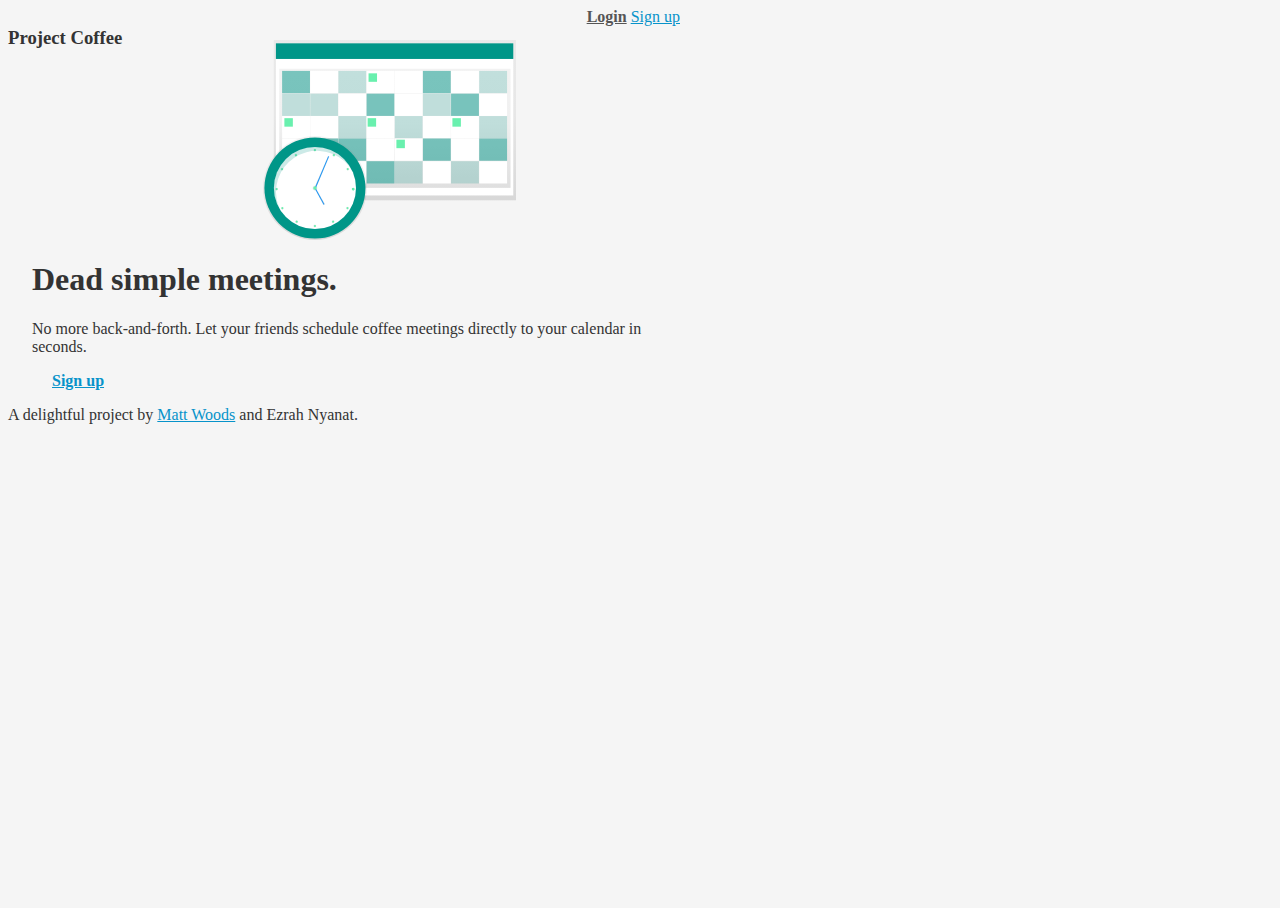
<file: index.html>
<!DOCTYPE html>
<html lang="en">

<head>
  <meta charset="UTF-8">
  <meta name="viewport" content="width=device-width, initial-scale=1.0">
  <meta http-equiv="X-UA-Compatible" content="ie=edge">
  <title>Project Coffee ☕</title>
  <link rel="stylesheet" href="https://stackpath.bootstrapcdn.com/bootstrap/4.1.2/css/bootstrap.min.css" integrity="sha384-Smlep5jCw/wG7hdkwQ/Z5nLIefveQRIY9nfy6xoR1uRYBtpZgI6339F5dgvm/e9B"
    crossorigin="anonymous">
  <link rel="stylesheet" href="/css/styles.css">
</head>

<body class="text-center">

  <div class="cover-container d-flex w-100 h-100 p-3 mx-auto flex-column">
    <header class="masthead mb-auto">
      <div class="inner">
        <h3 class="masthead-brand">Project Coffee</h3>
        <nav class="nav nav-masthead justify-content-center">
          <a class="nav-link" href="#">Login</a>
          <a class="btn btn-outline-primary ml-4" href="calendar-access.html">Sign up</a>
        </nav>
      </div>
    </header>

    <main role="main" class="inner cover">
      <div class="svg-wrapper">
        <img src="/assets/calendar.svg" alt="Calendar" height="200px" />
      </div>
      <h1 class="cover-heading">Dead simple meetings.</h1>
      <p class="lead">No more back-and-forth. Let your friends schedule coffee meetings directly to your calendar in seconds.</p>
      <p class="lead">
        <a href="calendar-access.html" class="btn btn-lg btn-primary">Sign up</a>
      </p>
    </main>

    <footer class="mastfoot mt-auto">
      <div class="inner">
        <p>A delightful project by
          <a href="https://mattwoods.io/">Matt Woods</a> and Ezrah Nyanat.
      </div>
    </footer>
  </div>


  <!-- Bootstrap core JavaScript
    ================================================== -->
  <!-- Placed at the end of the document so the pages load faster -->
  <script src="https://code.jquery.com/jquery-3.3.1.slim.min.js" integrity="sha384-q8i/X+965DzO0rT7abK41JStQIAqVgRVzpbzo5smXKp4YfRvH+8abtTE1Pi6jizo"
    crossorigin="anonymous"></script>
</body>

</html>
</file>
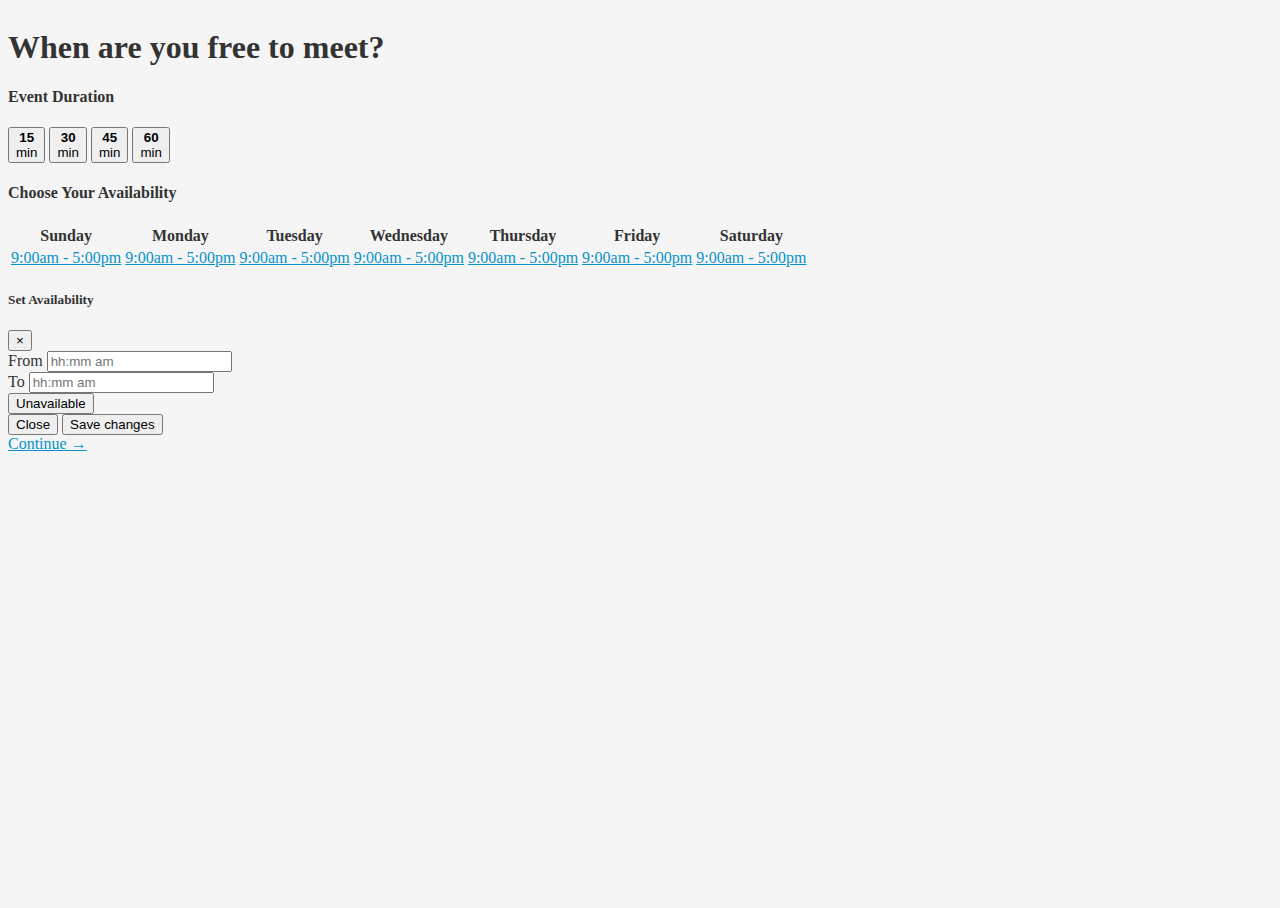
<file: availability.html>
<!DOCTYPE html>
<html>

<head>
  <meta charset="utf-8" />
  <meta http-equiv="X-UA-Compatible" content="IE=edge">
  <title>Grant Calendar Access</title>
  <meta name="viewport" content="width=device-width, initial-scale=1">
  <link rel="stylesheet" href="https://stackpath.bootstrapcdn.com/bootstrap/4.1.2/css/bootstrap.min.css" integrity="sha384-Smlep5jCw/wG7hdkwQ/Z5nLIefveQRIY9nfy6xoR1uRYBtpZgI6339F5dgvm/e9B"
    crossorigin="anonymous">
  <link rel="stylesheet" type="text/css" href="/css/styles.css" />
</head>

<body class="d-flex">
  <div class="container-fluid d-flex justify-content-center align-items-center flex-column">
    <h1>When are you free to meet?</h1>
    <div class="mt-3">
      <h4 class="text-center">Event Duration</h4>
      <button type="button" class="btn btn-outline-primary">
        <b>15</b>
        <br />min
      </button>
      <button type="button" class="btn btn-outline-primary">
        <b>30</b>
        <br />min
      </button>
      <button type="button" class="btn btn-outline-primary">
        <b>45</b>
        <br />min
      </button>
      <button type="button" class="btn btn-outline-primary">
        <b>60</b>
        <br />min
      </button>
    </div>

    <div class="mt-5">
      <h4 class="text-center">Choose Your Availability</h4>
      <div class="table-responsive">
        <table class="table">
          <thead>
            <tr>
              <th scope="col">Sunday</th>
              <th scope="col">Monday</th>
              <th scope="col">Tuesday</th>
              <th scope="col">Wednesday</th>
              <th scope="col">Thursday</th>
              <th scope="col">Friday</th>
              <th scope="col">Saturday</th>
            </tr>
          </thead>
          <tbody>
            <tr>
              <td scope="row">
                <a href="#" data-toggle="modal" data-target="#editModal" data-day="Sunday">9:00am - 5:00pm</a>
              </td>
              <td>
                <a href="#" data-toggle="modal" data-target="#editModal" data-day="Monday">9:00am - 5:00pm</a>
              </td>
              <td>
                <a href="#" data-toggle="modal" data-target="#editModal" data-day="Tuesday">9:00am - 5:00pm</a>
              </td>
              <td>
                <a href="#" data-toggle="modal" data-target="#editModal" data-day="Wednesday">9:00am - 5:00pm</a>
              </td>
              <td>
                <a href="#" data-toggle="modal" data-target="#editModal" data-day="Thursday">9:00am - 5:00pm</a>
              </td>
              <td>
                <a href="#" data-toggle="modal" data-target="#editModal" data-day="Friday">9:00am - 5:00pm</a>
              </td>
              <td>
                <a href="#" data-toggle="modal" data-target="#editModal" data-day="Saturday">9:00am - 5:00pm</a>
              </td>
            </tr>
          </tbody>
        </table>
      </div>
    </div>

    <!-- Modal -->
    <div class="modal fade" id="editModal" tabindex="-1" role="dialog" aria-labelledby="editModal" aria-hidden="true">
      <div class="modal-dialog" role="document">
        <div class="modal-content">
          <div class="modal-header">
            <h5 class="modal-title" id="exampleModalLabel">Set Availability</h5>
            <button type="button" class="close" data-dismiss="modal" aria-label="Close">
              <span aria-hidden="true">&times;</span>
            </button>
          </div>
          <div class="modal-body">
            <form>
              <div class="form-row mb-3">
                <div class="col">
                  <label for="from-time">From</label>
                  <input type="text" id="from-time" class="form-control" placeholder="hh:mm am">
                </div>
                <div class="col">
                  <label for="to-time">To</label>
                  <input type="text" id="to-time" class="form-control" placeholder="hh:mm am">
                </div>
              </div>
              <button class="btn btn-outline-secondary">Unavailable</button>
            </form>
          </div>
          <div class="modal-footer">
            <button type="button" class="btn btn-secondary" data-dismiss="modal">Close</button>
            <button type="button" class="btn btn-primary">Save changes</button>
          </div>
        </div>
      </div>
    </div>

    <a href="location.html" class="btn btn-lg btn-primary">Continue &rarr;</a>

  </div>
  <script src="https://code.jquery.com/jquery-3.3.1.slim.min.js" integrity="sha384-q8i/X+965DzO0rT7abK41JStQIAqVgRVzpbzo5smXKp4YfRvH+8abtTE1Pi6jizo"
    crossorigin="anonymous"></script>
  <script src="https://cdnjs.cloudflare.com/ajax/libs/popper.js/1.14.3/umd/popper.min.js" integrity="sha384-ZMP7rVo3mIykV+2+9J3UJ46jBk0WLaUAdn689aCwoqbBJiSnjAK/l8WvCWPIPm49"
    crossorigin="anonymous"></script>
  <script src="https://stackpath.bootstrapcdn.com/bootstrap/4.1.2/js/bootstrap.min.js" integrity="sha384-o+RDsa0aLu++PJvFqy8fFScvbHFLtbvScb8AjopnFD+iEQ7wo/CG0xlczd+2O/em"
    crossorigin="anonymous"></script>

  <script>
    $('#editModal').on('show.bs.modal', function (event) {
      var link = $(event.relatedTarget) // Button that triggered the modal
      var day = link.data('day') // Extract info from data-* attributes
      var modal = $(this)
      modal.find('.modal-title').text('Set Availability for ' + day)
    })
  </script>
</body>

</html>
</file>
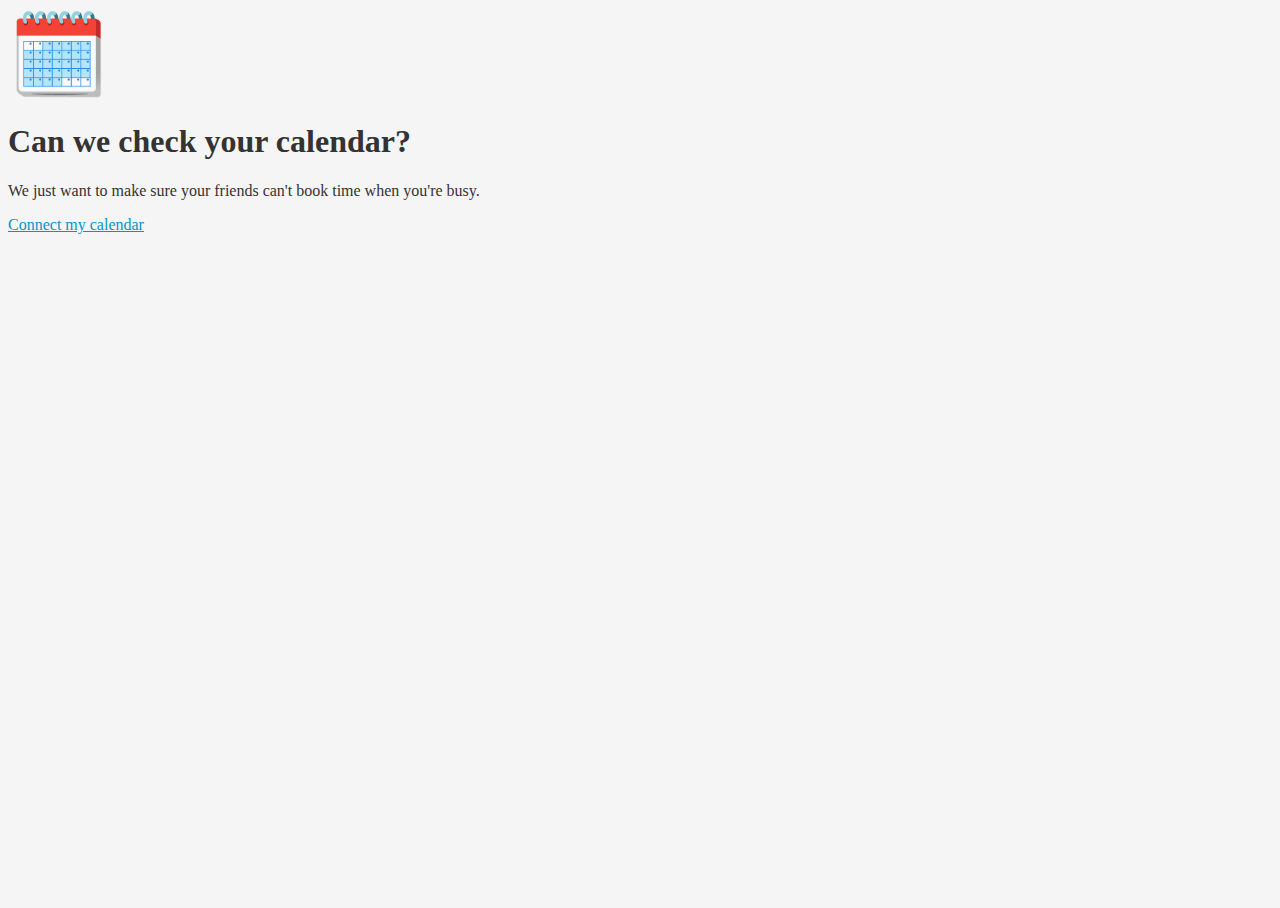
<file: calendar-access.html>
<!DOCTYPE html>
<html>

<head>
  <meta charset="utf-8" />
  <meta http-equiv="X-UA-Compatible" content="IE=edge">
  <title>Grant Calendar Access</title>
  <meta name="viewport" content="width=device-width, initial-scale=1">
  <link rel="stylesheet" href="https://stackpath.bootstrapcdn.com/bootstrap/4.1.2/css/bootstrap.min.css" integrity="sha384-Smlep5jCw/wG7hdkwQ/Z5nLIefveQRIY9nfy6xoR1uRYBtpZgI6339F5dgvm/e9B"
    crossorigin="anonymous">
  <link rel="stylesheet" type="text/css" href="/css/styles.css" />
</head>

<body>
  <div class="container-fluid d-flex justify-content-center align-items-center flex-column">
    <span style="font-size: 5rem">🗓️</span>
    <h1>Can we check your calendar?</h1>
    <p class="lead">We just want to make sure your friends can't book time when you're busy.</p>
    <a class="btn btn-lg btn-primary" href="availability.html">Connect my calendar</a>

  </div>
</body>

</html>
</file>
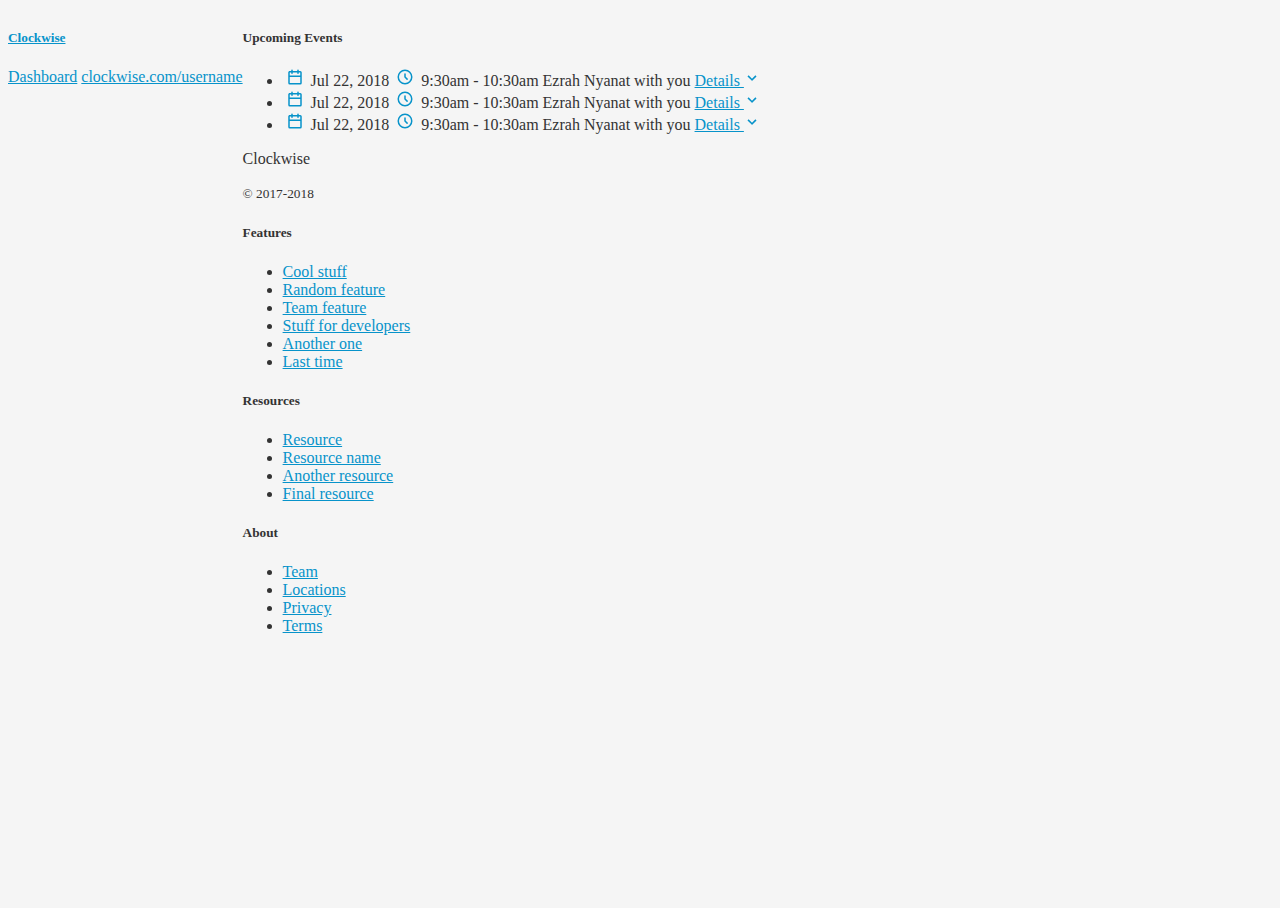
<file: dashboard.html>
<!doctype html>
<html lang="en">

<head>
  <meta charset="utf-8">
  <meta name="viewport" content="width=device-width, initial-scale=1, shrink-to-fit=no">
  <link rel="stylesheet" href="https://stackpath.bootstrapcdn.com/bootstrap/4.1.2/css/bootstrap.min.css" integrity="sha384-Smlep5jCw/wG7hdkwQ/Z5nLIefveQRIY9nfy6xoR1uRYBtpZgI6339F5dgvm/e9B"
    crossorigin="anonymous">
  <link rel="stylesheet" href="/css/styles.css">

  <title>Dashboard</title>

</head>

<body>

  <div class="d-flex flex-column flex-md-row align-items-center p-3 px-md-4 mb-3 bg-white border-bottom box-shadow">
    <h5 class="my-0 mr-md-auto font-weight-normal">
      <a href="/">Clockwise</a>
    </h5>
    <nav class="my-2 my-md-0 mr-md-3">
      <a class="p-2 text-dark" href="/dashboard.html">Dashboard</a>
      <a class="p-2 text-dark" href="/schedule-new-event.html">clockwise.com/username</a>
    </nav>
  </div>

  <div class="container">
    <h5 class="mt-5">Upcoming Events</h5>
    <ul class="list-group list-group-flush">
      <li class="list-group-item mt-2 mb-2">
        <svg style="fill: #0793CA; height: 18px;" xmlns="http://www.w3.org/2000/svg" viewBox="0 0 24 24" width="24" height="24">
          <path class="heroicon-ui" d="M17 4h2a2 2 0 0 1 2 2v14a2 2 0 0 1-2 2H5a2 2 0 0 1-2-2V6c0-1.1.9-2 2-2h2V3a1 1 0 1 1 2 0v1h6V3a1 1 0 0 1 2 0v1zm-2 2H9v1a1 1 0 1 1-2 0V6H5v4h14V6h-2v1a1 1 0 0 1-2 0V6zm4 6H5v8h14v-8z"
          />
        </svg>
        <span class="ml-1">Jul 22, 2018</span>
        <span class="ml-5">
          <svg style="fill: #0793CA; height: 18px;" xmlns="http://www.w3.org/2000/svg" viewBox="0 0 24 24" width="24" height="24">
            <path class="heroicon-ui" d="M12 22a10 10 0 1 1 0-20 10 10 0 0 1 0 20zm0-2a8 8 0 1 0 0-16 8 8 0 0 0 0 16zm1-8.41l2.54 2.53a1 1 0 0 1-1.42 1.42L11.3 12.7A1 1 0 0 1 11 12V8a1 1 0 0 1 2 0v3.59z"
            />
          </svg>
        </span>
        <span class="ml-1">9:30am - 10:30am</span>
        <span class="ml-5">Ezrah Nyanat
          <span class="text-muted">with you</span>
        </span>
        <a href="#" class="ml-5">Details
          <svg style="fill: #0793CA; height: 16px;" xmlns="http://www.w3.org/2000/svg" viewBox="0 0 20 20">
            <path d="M9.293 12.95l.707.707L15.657 8l-1.414-1.414L10 10.828 5.757 6.586 4.343 8z" />
          </svg>
        </a>
      </li>
      <li class="list-group-item mt-2 mb-2">
        <svg style="fill: #0793CA; height: 18px;" xmlns="http://www.w3.org/2000/svg" viewBox="0 0 24 24" width="24" height="24">
          <path class="heroicon-ui" d="M17 4h2a2 2 0 0 1 2 2v14a2 2 0 0 1-2 2H5a2 2 0 0 1-2-2V6c0-1.1.9-2 2-2h2V3a1 1 0 1 1 2 0v1h6V3a1 1 0 0 1 2 0v1zm-2 2H9v1a1 1 0 1 1-2 0V6H5v4h14V6h-2v1a1 1 0 0 1-2 0V6zm4 6H5v8h14v-8z"
          />
        </svg>
        <span class="ml-1">Jul 22, 2018</span>
        <span class="ml-5">
          <svg style="fill: #0793CA; height: 18px;" xmlns="http://www.w3.org/2000/svg" viewBox="0 0 24 24" width="24" height="24">
            <path class="heroicon-ui" d="M12 22a10 10 0 1 1 0-20 10 10 0 0 1 0 20zm0-2a8 8 0 1 0 0-16 8 8 0 0 0 0 16zm1-8.41l2.54 2.53a1 1 0 0 1-1.42 1.42L11.3 12.7A1 1 0 0 1 11 12V8a1 1 0 0 1 2 0v3.59z"
            />
          </svg>
        </span>
        <span class="ml-1">9:30am - 10:30am</span>
        <span class="ml-5">Ezrah Nyanat
          <span class="text-muted">with you</span>
        </span>
        <a href="#" class="ml-5">Details
          <svg style="fill: #0793CA; height: 16px;" xmlns="http://www.w3.org/2000/svg" viewBox="0 0 20 20">
            <path d="M9.293 12.95l.707.707L15.657 8l-1.414-1.414L10 10.828 5.757 6.586 4.343 8z" />
          </svg>
        </a>
      </li>
      <li class="list-group-item mt-2 mb-2">
        <svg style="fill: #0793CA; height: 18px;" xmlns="http://www.w3.org/2000/svg" viewBox="0 0 24 24" width="24" height="24">
          <path class="heroicon-ui" d="M17 4h2a2 2 0 0 1 2 2v14a2 2 0 0 1-2 2H5a2 2 0 0 1-2-2V6c0-1.1.9-2 2-2h2V3a1 1 0 1 1 2 0v1h6V3a1 1 0 0 1 2 0v1zm-2 2H9v1a1 1 0 1 1-2 0V6H5v4h14V6h-2v1a1 1 0 0 1-2 0V6zm4 6H5v8h14v-8z"
          />
        </svg>
        <span class="ml-1">Jul 22, 2018</span>
        <span class="ml-5">
          <svg style="fill: #0793CA; height: 18px;" xmlns="http://www.w3.org/2000/svg" viewBox="0 0 24 24" width="24" height="24">
            <path class="heroicon-ui" d="M12 22a10 10 0 1 1 0-20 10 10 0 0 1 0 20zm0-2a8 8 0 1 0 0-16 8 8 0 0 0 0 16zm1-8.41l2.54 2.53a1 1 0 0 1-1.42 1.42L11.3 12.7A1 1 0 0 1 11 12V8a1 1 0 0 1 2 0v3.59z"
            />
          </svg>
        </span>
        <span class="ml-1">9:30am - 10:30am</span>
        <span class="ml-5">Ezrah Nyanat
          <span class="text-muted">with you</span>
        </span>
        <a href="#" class="ml-5">Details
          <svg style="fill: #0793CA; height: 16px;" xmlns="http://www.w3.org/2000/svg" viewBox="0 0 20 20">
            <path d="M9.293 12.95l.707.707L15.657 8l-1.414-1.414L10 10.828 5.757 6.586 4.343 8z" />
          </svg>
        </a>
      </li>
    </ul>

    <!--FOOTER -->
    <footer class="pt-4 my-md-5 pt-md-5 border-top">
      <div class="row">
        <div class="col-12 col-md">
          <p>Clockwise</p>
          <small class="d-block mb-3 text-muted">&copy; 2017-2018</small>
        </div>
        <div class="col-6 col-md">
          <h5>Features</h5>
          <ul class="list-unstyled text-small">
            <li>
              <a class="text-muted" href="#">Cool stuff</a>
            </li>
            <li>
              <a class="text-muted" href="#">Random feature</a>
            </li>
            <li>
              <a class="text-muted" href="#">Team feature</a>
            </li>
            <li>
              <a class="text-muted" href="#">Stuff for developers</a>
            </li>
            <li>
              <a class="text-muted" href="#">Another one</a>
            </li>
            <li>
              <a class="text-muted" href="#">Last time</a>
            </li>
          </ul>
        </div>
        <div class="col-6 col-md">
          <h5>Resources</h5>
          <ul class="list-unstyled text-small">
            <li>
              <a class="text-muted" href="#">Resource</a>
            </li>
            <li>
              <a class="text-muted" href="#">Resource name</a>
            </li>
            <li>
              <a class="text-muted" href="#">Another resource</a>
            </li>
            <li>
              <a class="text-muted" href="#">Final resource</a>
            </li>
          </ul>
        </div>
        <div class="col-6 col-md">
          <h5>About</h5>
          <ul class="list-unstyled text-small">
            <li>
              <a class="text-muted" href="#">Team</a>
            </li>
            <li>
              <a class="text-muted" href="#">Locations</a>
            </li>
            <li>
              <a class="text-muted" href="#">Privacy</a>
            </li>
            <li>
              <a class="text-muted" href="#">Terms</a>
            </li>
          </ul>
        </div>
      </div>
    </footer>
  </div>

</body>

</html>
</file>
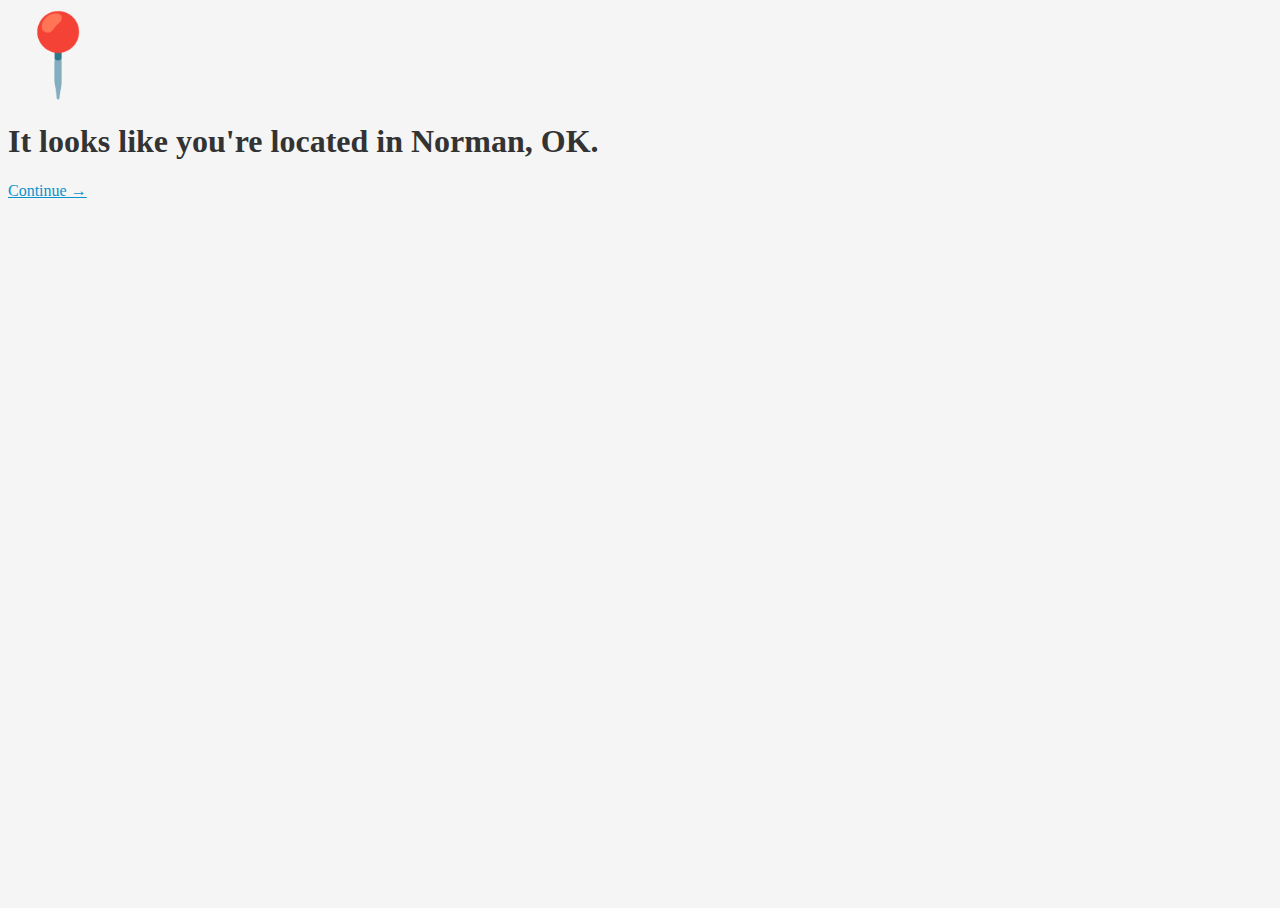
<file: location.html>
<!DOCTYPE html>
<html>

<head>
  <meta charset="utf-8" />
  <meta http-equiv="X-UA-Compatible" content="IE=edge">
  <title>Confirm Location</title>
  <meta name="viewport" content="width=device-width, initial-scale=1">
  <link rel="stylesheet" href="https://stackpath.bootstrapcdn.com/bootstrap/4.1.2/css/bootstrap.min.css" integrity="sha384-Smlep5jCw/wG7hdkwQ/Z5nLIefveQRIY9nfy6xoR1uRYBtpZgI6339F5dgvm/e9B"
    crossorigin="anonymous">
  <link rel="stylesheet" type="text/css" href="/css/styles.css" />
</head>

<body class="d-flex">
  <div class="container-fluid d-flex justify-content-center align-items-center flex-column">
    <span style="font-size: 5rem">📍</span>
    <h1 class="text-center">It looks like you're located in
      <span class="location-input">Norman, OK</span>.
    </h1>
    <a class="btn btn-lg btn-primary mt-5" href="dashboard.html">Continue &rarr;</a>

  </div>
</body>

</html>
</file>
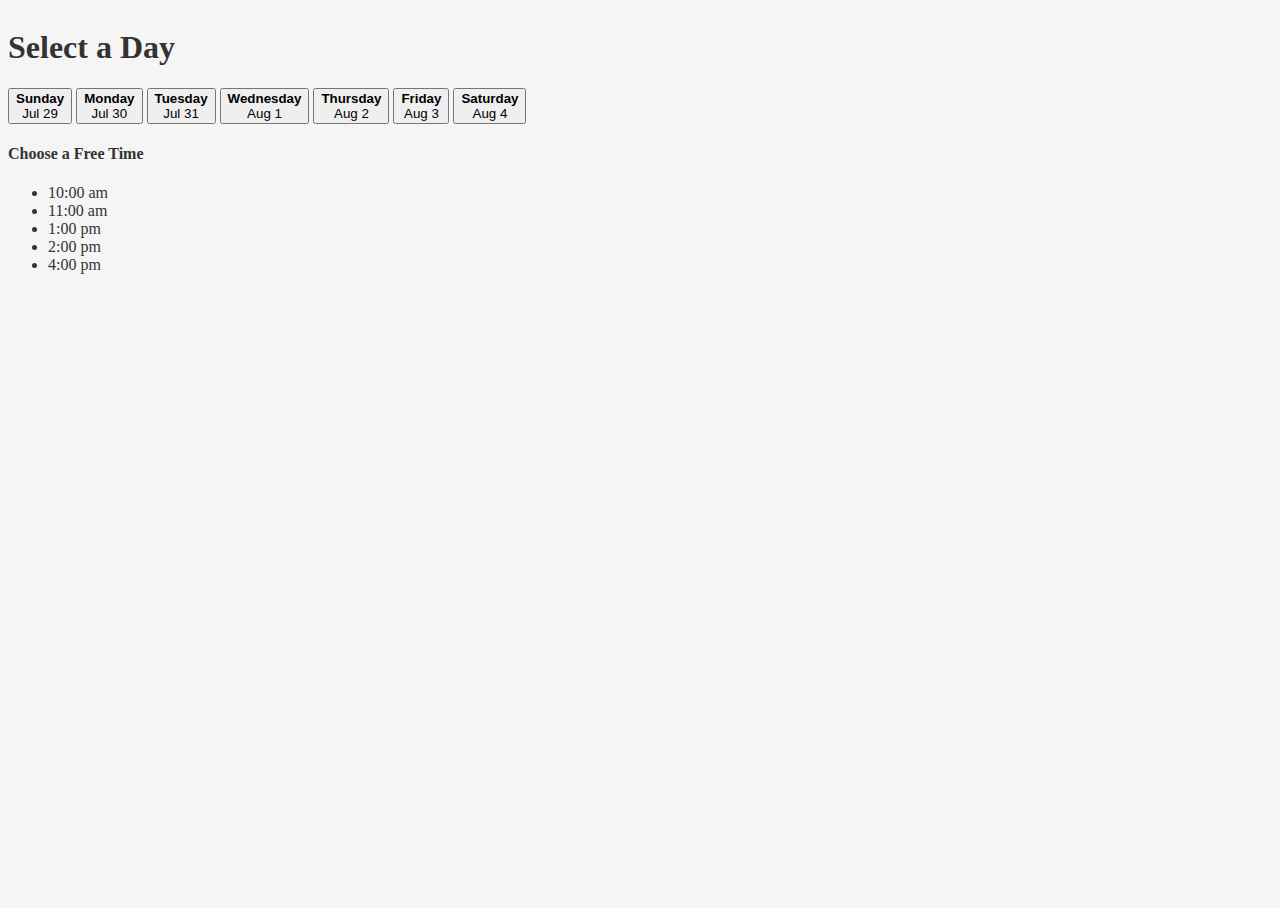
<file: schedule-new-event.html>
<!DOCTYPE html>
<html>

<head>
  <meta charset="utf-8" />
  <meta http-equiv="X-UA-Compatible" content="IE=edge">
  <title>Schedule New Event</title>
  <meta name="viewport" content="width=device-width, initial-scale=1">
  <link rel="stylesheet" href="https://stackpath.bootstrapcdn.com/bootstrap/4.1.2/css/bootstrap.min.css" integrity="sha384-Smlep5jCw/wG7hdkwQ/Z5nLIefveQRIY9nfy6xoR1uRYBtpZgI6339F5dgvm/e9B"
    crossorigin="anonymous">
  <link rel="stylesheet" type="text/css" href="/css/styles.css" />
</head>

<body class="d-flex">
  <div class="container-fluid d-flex justify-content-center align-items-center flex-column">
    <h1>Select a Day</h1>
    <div class="mt-3">
      <button type="button" class="btn btn-outline-primary">
        <b>Sunday</b>
        <br />Jul 29
      </button>
      <button type="button" class="btn btn-outline-primary">
        <b>Monday</b>
        <br />Jul 30
      </button>
      <button type="button" class="btn btn-outline-primary">
        <b>Tuesday</b>
        <br />Jul 31
      </button>
      <button type="button" class="btn btn-outline-primary">
        <b>Wednesday</b>
        <br />Aug 1
      </button>
      <button type="button" class="btn btn-outline-primary">
        <b>Thursday</b>
        <br />Aug 2
      </button>
      <button type="button" class="btn btn-outline-primary">
        <b>Friday</b>
        <br />Aug 3
      </button>
      <button type="button" class="btn btn-outline-primary">
        <b>Saturday</b>
        <br />Aug 4
      </button>
    </div>

    <div class="mt-5">
      <h4 class="text-center">Choose a Free Time</h4>
      <ul class="list-group">
        <li class="list-group-item text-center px-3">10:00 am</li>
        <li class="list-group-item text-center">11:00 am</li>
        <li class="list-group-item text-center"> 1:00 pm</li>
        <li class="list-group-item text-center"> 2:00 pm</li>
        <li class="list-group-item text-center"> 4:00 pm</li>
      </ul>
</body>

</html>
</file>
<file: css/styles.css>
/*
 * Globals
 */

/* Links */
a,
a:focus,
a:hover {
  color: #0793ca;
}

/*
 * Base structure
 */

html,
body {
  height: 100%;
  background-color: #f5f5f5;
}

body {
  display: -ms-flexbox;
  display: flex;
  color: #333;
}

.cover-container {
  max-width: 42em;
}

/*
 * Header
 */
.masthead {
  margin-bottom: 2rem;
}

.masthead-brand {
  margin-bottom: 0;
}

.nav-masthead .nav-link {
  padding: 0.25rem 0;
  font-weight: 700;
  color: #555;
  background-color: transparent;
  border-bottom: 0.25rem solid transparent;
}

.nav-masthead .nav-link:hover,
.nav-masthead .nav-link:focus {
  border-bottom-color: rgba(255, 255, 255, 0.25);
}

.nav-masthead .nav-link + .nav-link {
  margin-left: 1rem;
}

.nav-masthead .active {
  color: #333;
  border-bottom-color: #555;
}

@media (min-width: 48em) {
  .masthead-brand {
    float: left;
  }
  .nav-masthead {
    float: right;
  }
}

/*
 * Cover
 */
.cover {
  padding: 0 1.5rem;
}
.cover .btn-lg {
  padding: 0.75rem 1.25rem;
  font-weight: 700;
}

/* 
 * SVG Wrapper
 */
.svg-wrapper {
  display: flex;
  justify-content: center;
  align-items: center;
  margin-bottom: 0.5rem;
}

/*
 * Footer
 */
.mastfoot {
  color: #333;
}
</file>
